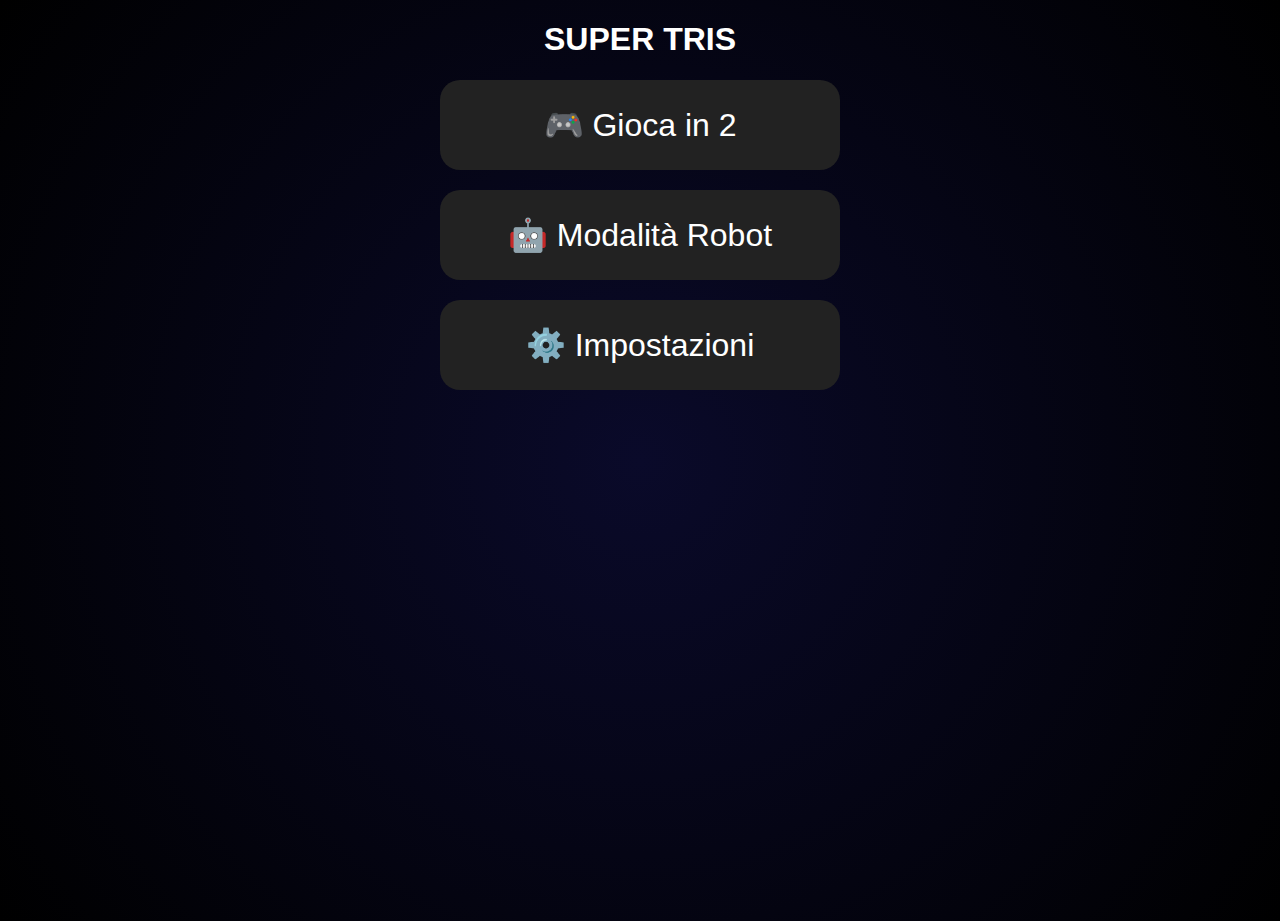
<file: index.html>
<!DOCTYPE html>
<html lang="it">
<head>
    <!-- Google tag (gtag.js) -->
<script async src="https://www.googletagmanager.com/gtag/js?id=G-6487J1Y88Z"></script>
<script>
  window.dataLayer = window.dataLayer || [];
  function gtag(){dataLayer.push(arguments);}
  gtag('js', new Date());

  gtag('config', 'G-6487J1Y88Z');
</script>    <meta charset="UTF-8">
    <meta name="viewport" content="width=device-width, initial-scale=1.0">
    <title>Super Tris</title>
    <link rel="stylesheet" href="style.css">
</head>
<body>

<div id="menu" class="screen">
    <h1 class="title">SUPER TRIS</h1>

    <button class="menu-btn" onclick="startGame('2p')">🎮 Gioca in 2</button>
    <button class="menu-btn" onclick="showRobotMenu()">🤖 Modalità Robot</button>
    <button class="menu-btn" onclick="showSettings()">⚙️ Impostazioni</button>
</div>

<div id="robotMenu" class="screen hidden">
    <h2 class="subtitle">Scegli difficoltà</h2>

    <button class="menu-btn" onclick="startGameRobot('easy')">Facile</button>
    <button class="menu-btn" onclick="startGameRobot('medium')">Media</button>
    <button class="menu-btn" onclick="startGameRobot('hard')">Difficile</button>

    <button class="back-btn" onclick="backToMenu()">⬅ Torna al Menu</button>
</div>

<div id="settings" class="screen hidden">
    <h2 class="subtitle">Impostazioni</h2>

    <label>Colore X:</label>
    <input type="color" id="colorX">

    <label>Colore O:</label>
    <input type="color" id="colorO">

    <label>Scegli sfondo:</label>
    <input type="file" id="bgInput" accept="image/*">

    <button class="menu-btn" onclick="applyBackground()">Applica sfondo</button>
    <button class="menu-btn" onclick="resetBackground()">Sfondo predefinito</button>

    <button class="back-btn" onclick="backToMenu()">⬅ Salva e Torna</button>
</div>

<div id="game" class="screen hidden">
    <h2 id="turn" class="subtitle"></h2>

    <div id="board"></div>

    <button class="back-btn" onclick="exitToMenu()">⬅ Torna al Menu</button>
</div>

<script src="script.js"></script>
</body>
</html>
</file>
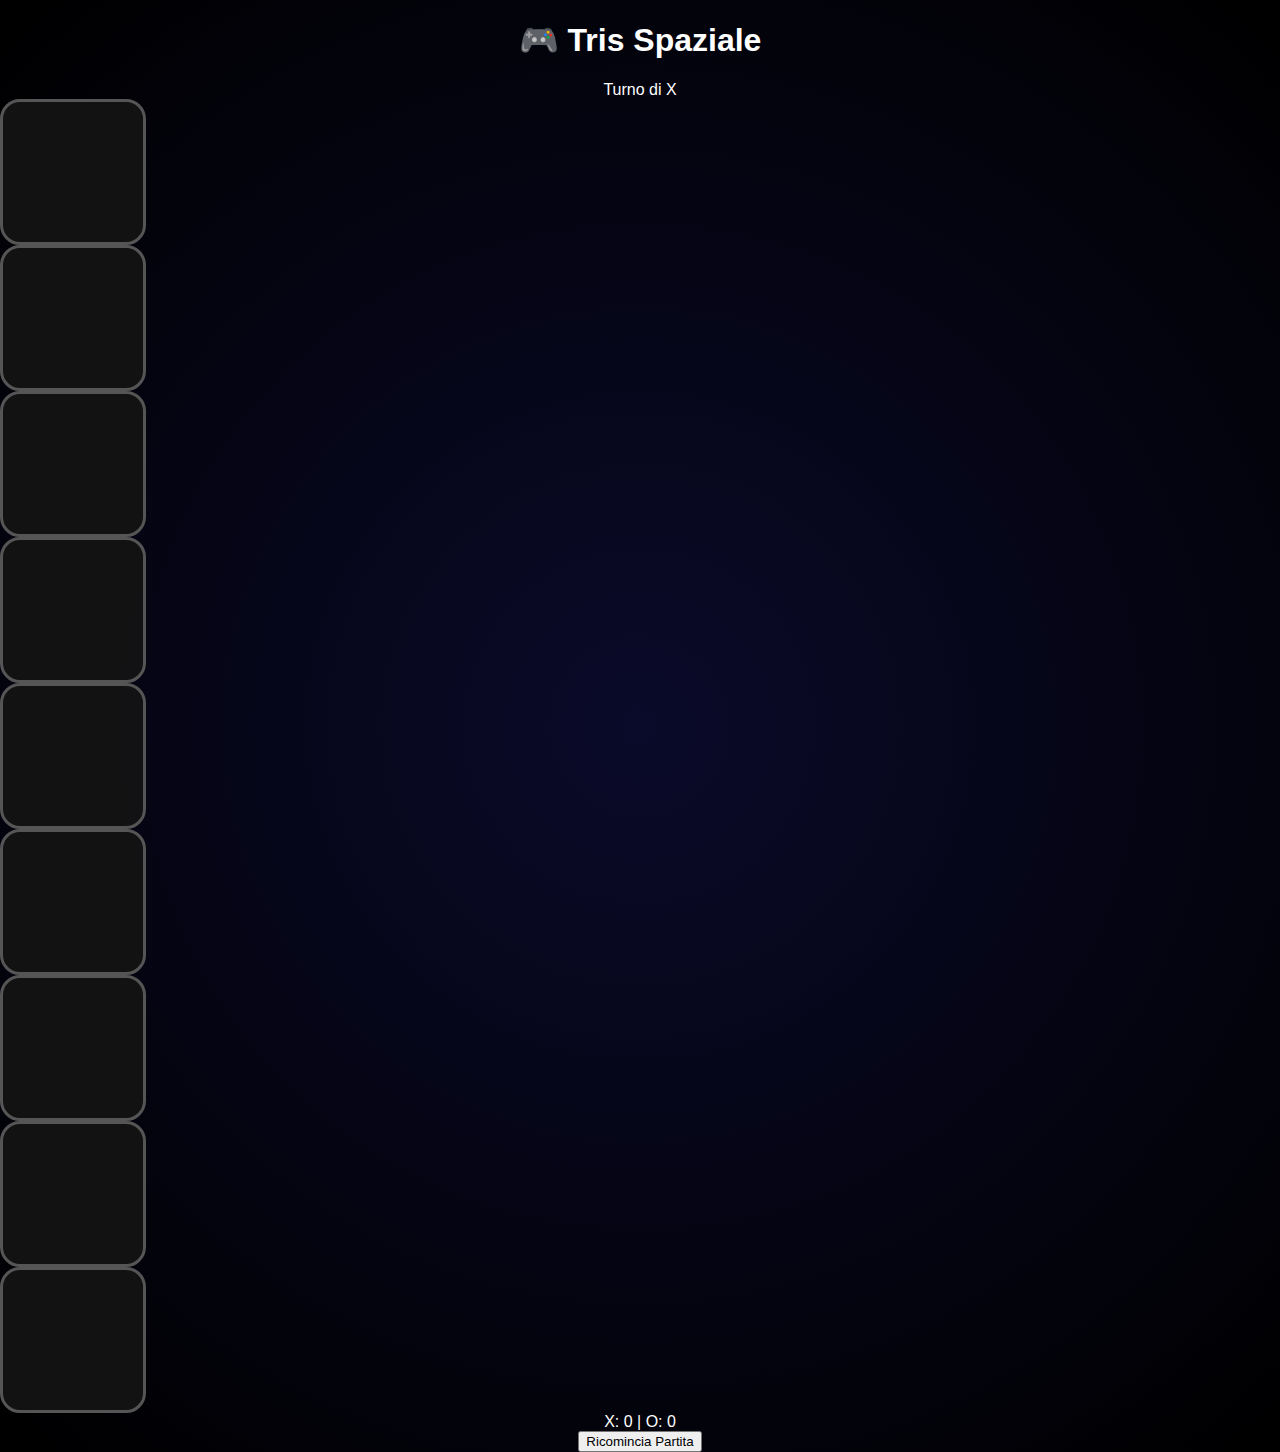
<file: TRIS.html>
<!DOCTYPE html>
<html lang="it">
<head>
  <meta charset="UTF-8">
  <meta name="viewport" content="width=device-width, initial-scale=1.0">
  <title>Tris Spaziale</title>
  <link rel="stylesheet" href="style.css">
</head>
<body>
  <div class="container">
    <h1>🎮 Tris Spaziale</h1>
    <div id="message">Turno di X</div>
    <div class="grid">
      <div class="cell" data-index="0"></div>
      <div class="cell" data-index="1"></div>
      <div class="cell" data-index="2"></div>
      <div class="cell" data-index="3"></div>
      <div class="cell" data-index="4"></div>
      <div class="cell" data-index="5"></div>
      <div class="cell" data-index="6"></div>
      <div class="cell" data-index="7"></div>
      <div class="cell" data-index="8"></div>
    </div>
    <div class="score">
      <span id="scoreX">X: 0</span> | <span id="scoreO">O: 0</span>
    </div>
    <button id="restart">Ricomincia Partita</button>
  </div>

  <audio id="clickSound" src="click.mp3"></audio>
  <audio id="winSound" src="win.mp3"></audio>
  <audio id="drawSound" src="draw.mp3"></audio>

  <script src="script.js"></script>
</body>
</html>
</file>
<file: style.css>
body {
  font-family: Arial, sans-serif;
  text-align: center;
  background: radial-gradient(circle, #0a0a2a, #000);
  color: white;
  margin: 0;
  padding: 0;
  min-height: 100vh;
  background-size: cover;
}

.hidden { display: none; }

/* MENU BUTTONS */
.menu-btn {
  width: 80%;
  max-width: 400px;
  height: 90px;
  font-size: 32px;
  margin: 20px auto;
  display: block;
  border-radius: 20px;
  border: none;
  background: #222;
  color: white;
  cursor: pointer;
  transition: 0.2s;
}
.menu-btn:hover { background: #444; transform: scale(1.05); }

/* BOARD */
#board {
  display: grid;
  grid-template-columns: repeat(3, min(25vw, 140px));
  gap: 10px;
  justify-content: center;
  margin: 20px auto;
}

.cell {
  width: min(25vw, 140px);
  height: min(25vw, 140px);
  background: rgba(20,20,20,0.9);
  border: 3px solid #555;
  border-radius: 20px;
  font-size: min(18vw, 100px);
  display: flex;
  justify-content: center;
  align-items: center;
  cursor: pointer;
}

/* SCORE */
#score p {
  font-size: 22px;
}

/* POPUP */
#popup {
  position: fixed;
  top: 0; left: 0;
  width: 100%; height: 100%;
  background: rgba(0,0,0,0.85);
  display: flex;
  justify-content: center;
  align-items: center;
}
#popup.hidden { display: none; }

#popupBox {
  background: #222;
  padding: 40px;
  border-radius: 20px;
}
</file>
